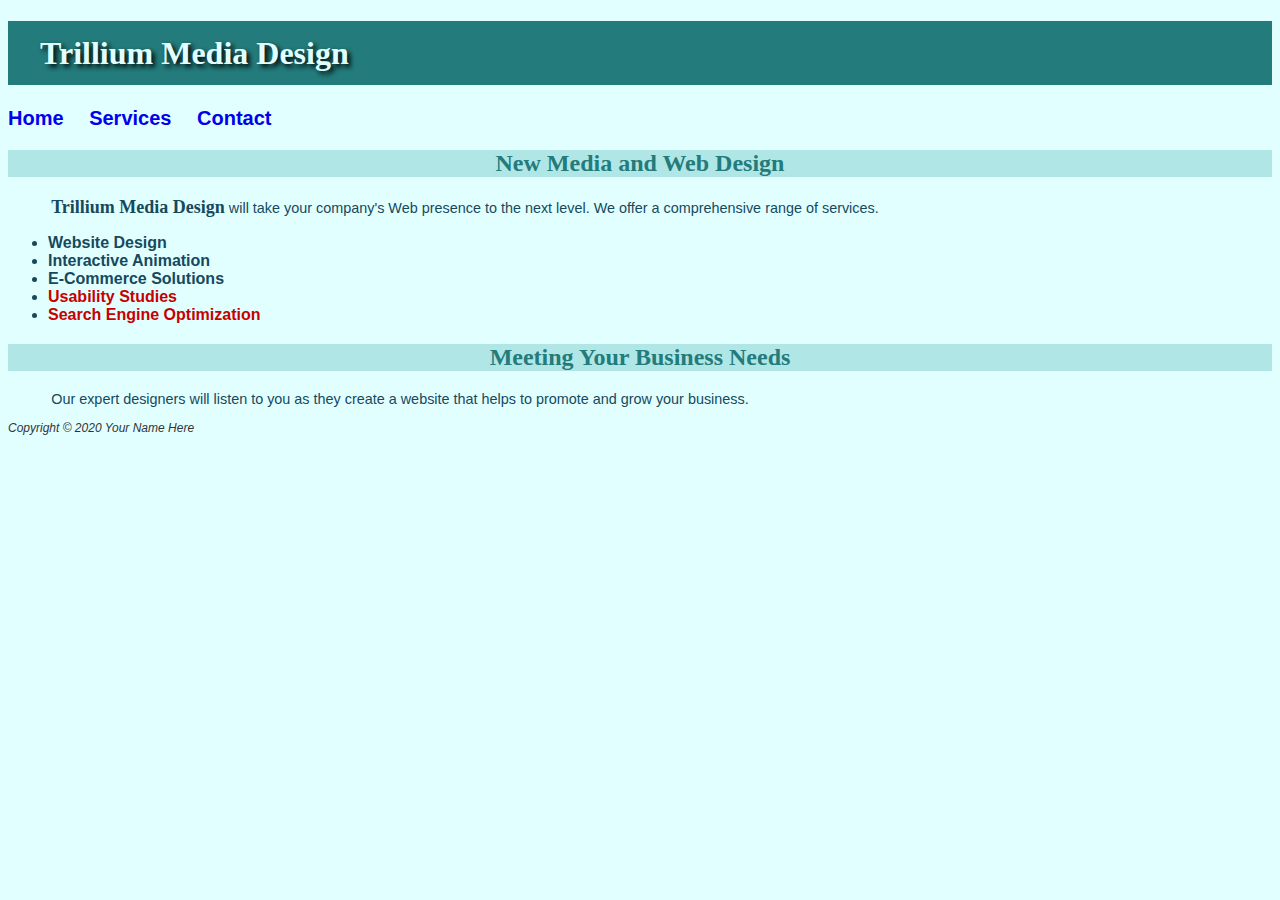
<file: index.html>
<!DOCTYPE html>
<html lang="en">
<head>
<title>Trillium Media Design</title>
<meta charset="utf-8">
 <link href="trillium.css" rel="stylesheet">
</head>
<body>
 <header>
   <h1>Trillium Media Design</h1>
 </header>
   <nav>
 <a href="index.html">Home</a> <a href="services.html">Services</a> <a href="contact.html">Contact</a>
 </nav>
 <main>
   <h2>New Media and Web Design</h2>
  <p><span class="company">Trillium Media Design</span> will take your company&#39;s Web presence to the next level. We offer a comprehensive range of services.</p>
   <ul>
     <li>Website Design</li>
     <li>Interactive Animation</li>
     <li>E-Commerce Solutions</li>  	
     <li><span class="feature">Usability Studies</span></li>
     <li><span class="feature">Search Engine Optimization</span></li>
   </ul>
   <h2>Meeting Your Business Needs</h2>
   <p>Our expert designers will listen to you as they create a website that helps to promote and 
grow your business.</p>
 </main>
  <footer>Copyright &copy; 2020 Your Name Here</footer>
</body>
</html>
</file>
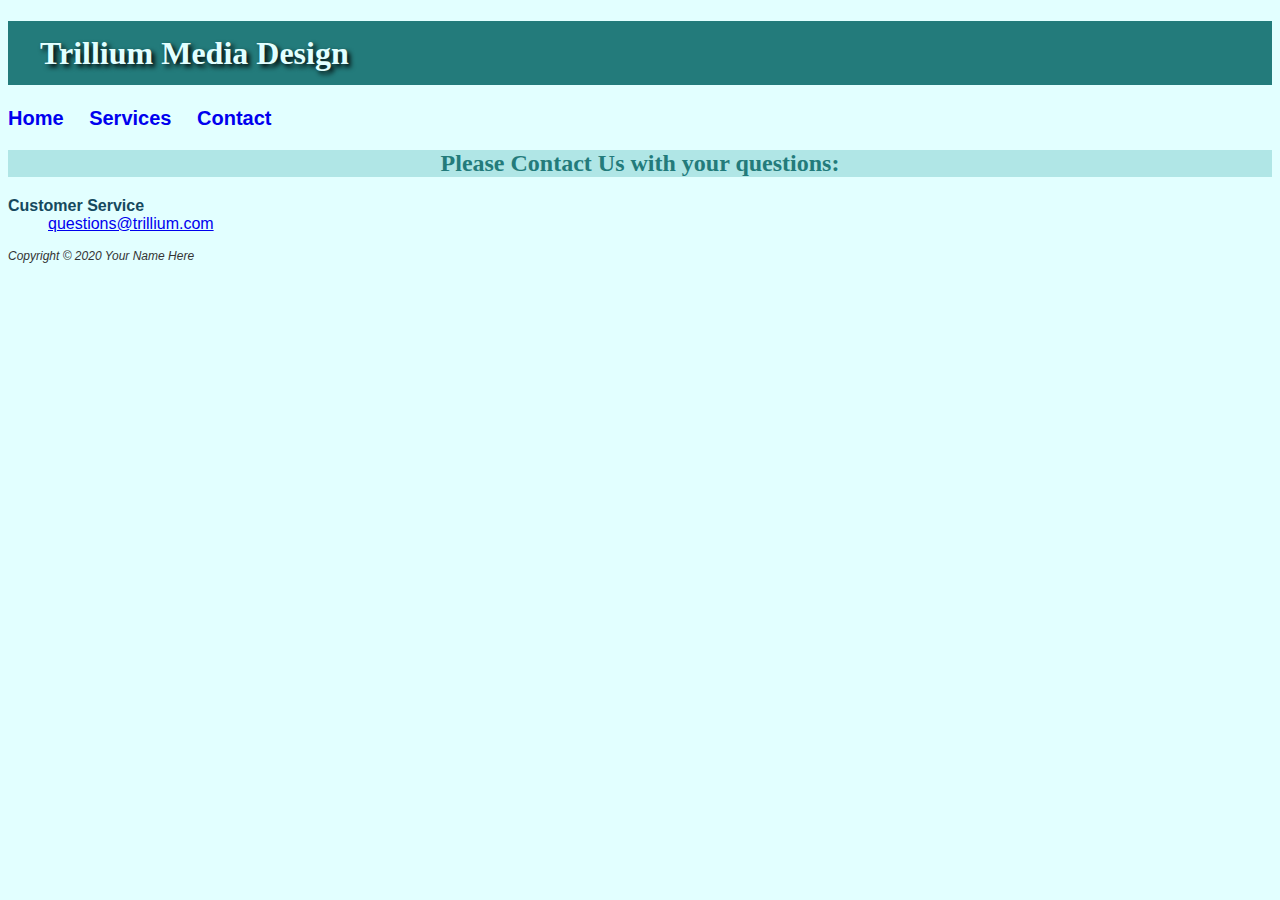
<file: contact.html>
<!DOCTYPE html> 
<html lang="en">
<head>
<title>Trillium Media Design Contact</title>
<meta charset="utf-8">
 <link href="trillium.css" rel="stylesheet">
</head>
<body>
 <header>
 <h1>Trillium Media Design</h1>
 </header>
 <nav><a href="index.html">Home</a> <a href="services.html">Services</a> <a href="contact.html">Contact</a></nav>
 <main>
   <h2>Please Contact Us with your questions:</h2>
   <dl>
     <dt><strong>Customer Service</strong></dt>
       <dd><a href=”mailto:questions@trillium.com”>questions@trillium.com</a></dd>
  </dl>
</main>
<footer>Copyright &copy; 2020 Your Name Here</footer>
</body>
</html>
</file>
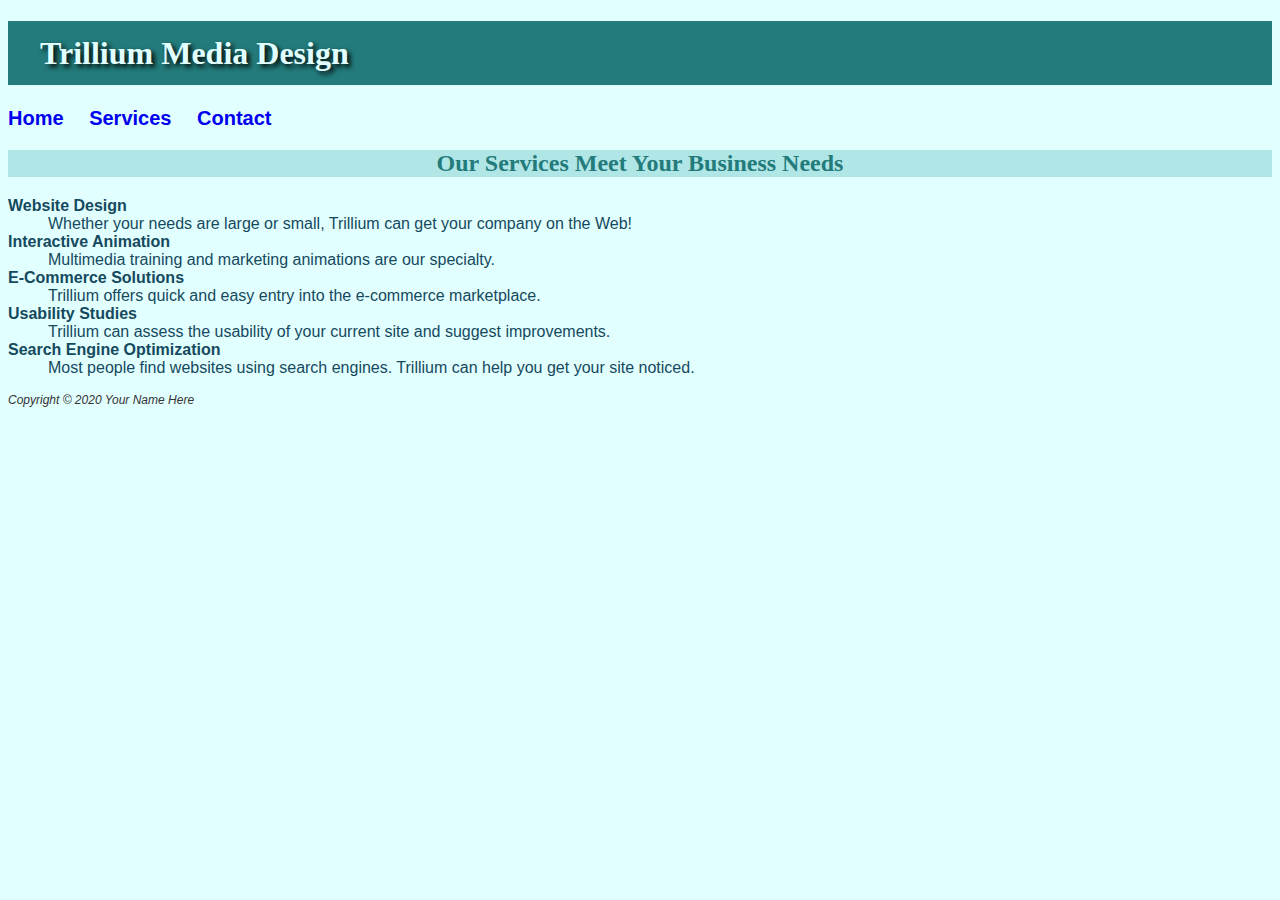
<file: services.html>
<!DOCTYPE html> 
<html lang="en">
<head>
<title>Trillium Media Design Services</title>
<meta charset="utf-8">
 <link href="trillium.css" rel="stylesheet">
</head>
<body>
 <header>
 <h1>Trillium Media Design</h1>
 </header>
 <nav><a href="index.html">Home</a> <a href="services.html">Services</a> <a href="contact.html">Contact</a></nav>
 <main>
   <h2>Our Services Meet Your Business Needs</h2>
   <dl>
     <dt><strong>Website Design</strong></dt>
       <dd>Whether your needs are large or small, Trillium can get your company on the Web!</dd>
     <dt><strong>Interactive Animation</strong></dt>
  <dd>Multimedia training and marketing animations are our specialty.</dd>
     <dt><strong>E-Commerce Solutions</strong></dt>
       <dd>Trillium offers quick and easy entry into the e-commerce marketplace.</dd>
     <dt><strong>Usability Studies</strong></dt>
       <dd>Trillium can assess the usability of your current site and suggest improvements.</dd>
     <dt><strong>Search Engine Optimization</strong></dt>
       <dd>Most people find websites using search engines. Trillium can help you get your site noticed.</dd>
  </dl>
</main>
<footer>Copyright &copy; 2020 Your Name Here</footer>
</body>
</html>
</file>
<file: trillium.css>
body { background-color: #e2ffff; 	
color: #15495e;;
font-family: Arial, Verdana, sans-serif;
}
 h1 {  background-color: #237B7B;	
color: #e2ffff;
line-height: 200%;
font-family: Georgia, "Times New Roman", serif;
text-indent: 1em;
text-shadow: 3px 3px 5px #000000;
}
h2 { background-color: #B0E6E6;	
    color: #237B7B;
    font-family: Georgia, "Times New Roman", serif;
    text-align: center;
    }	
nav { font-weight: bold;	
      font-size: 1.25em;
      word-spacing: 1em;
}
nav a {	text-decoration: none; }
p { font-size: .90em;	
text-indent: 3em;
}
ul { font-weight: bold;  } 
.feature {color: #c70000;  }
footer { color: #333333;	
font-size: .75em;
font-style: italic;
}
.company { font-weight: bold;
font-family: Georgia, "Times New Roman", serif;
font-size: 1.25em;
}
</file>
